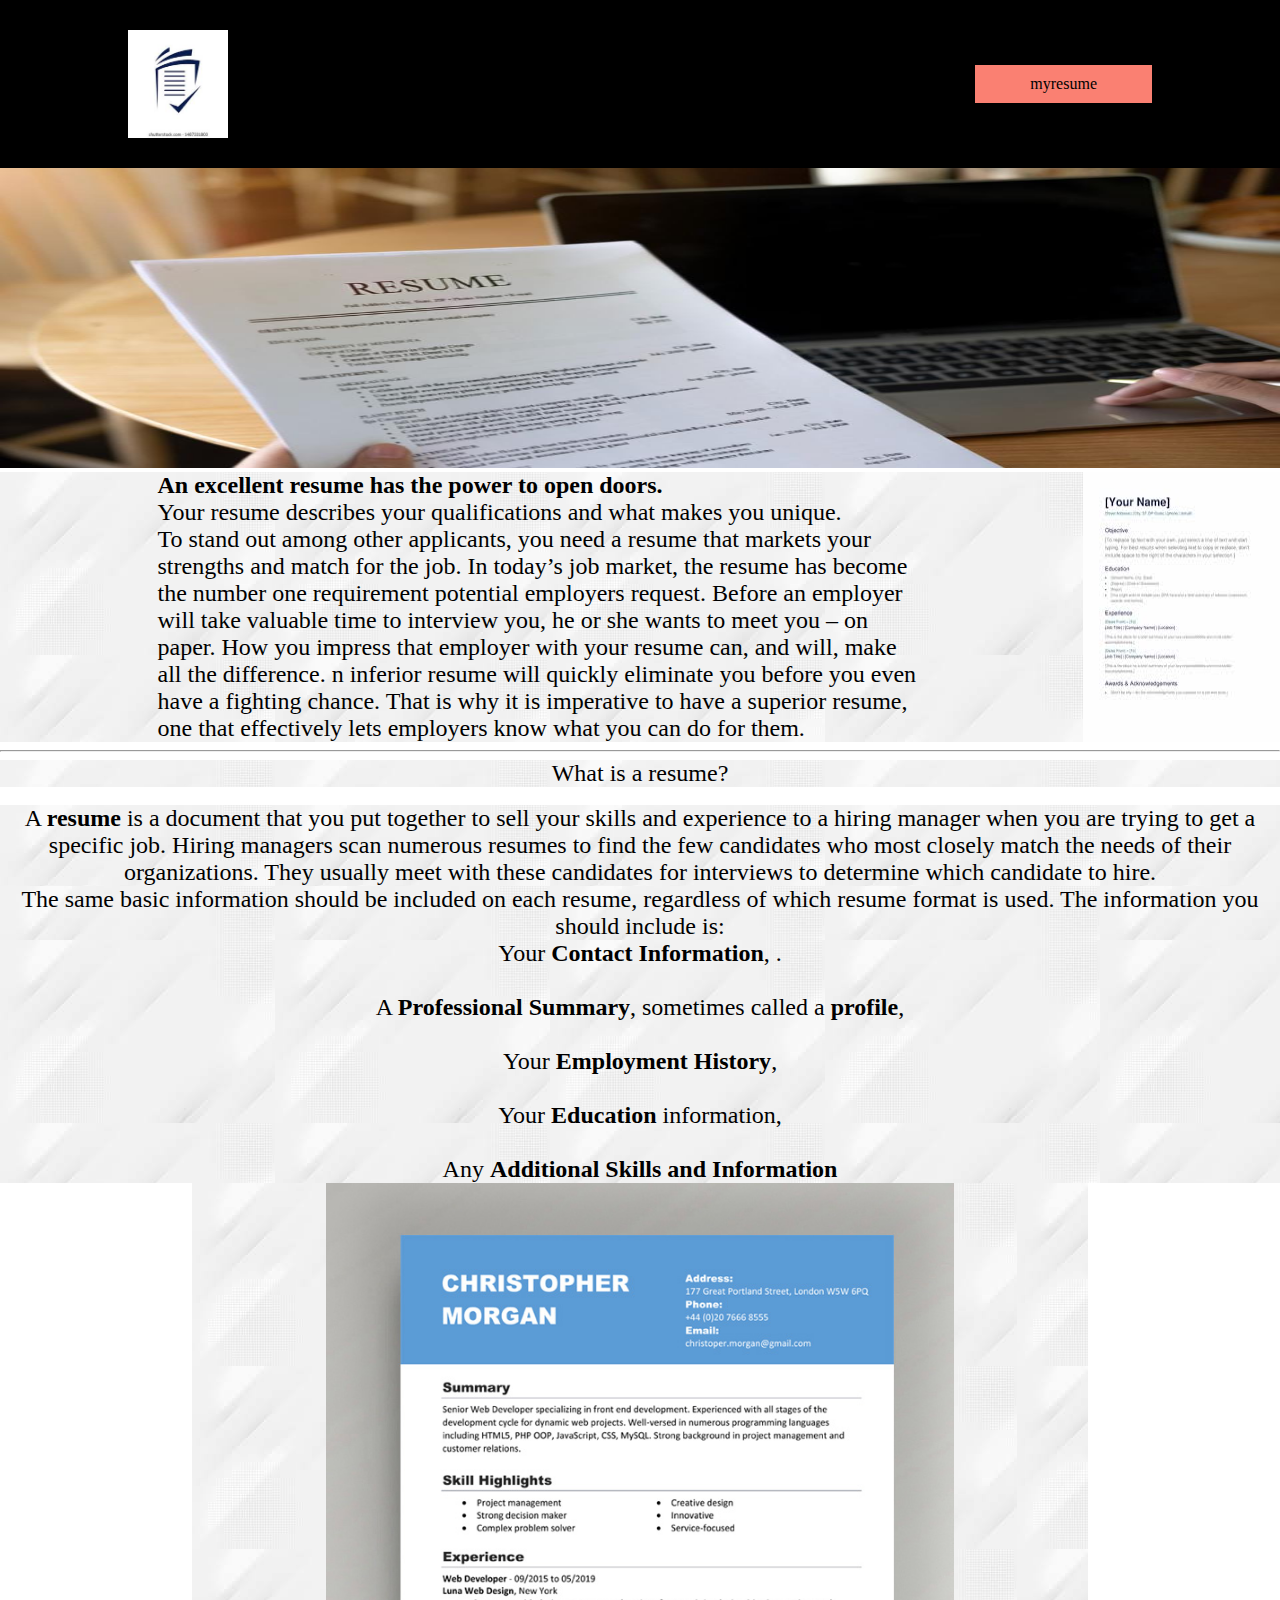
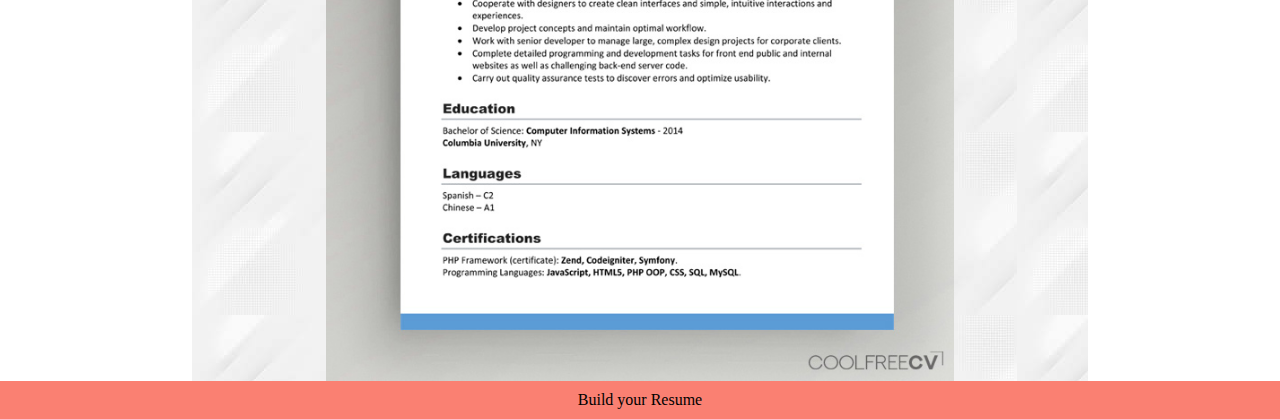
<file: index.html>
<!DOCTYPE html>
<html>
  <head>
   <meta charset='utf-8'>
    <meta http-equiv="X-UA-Compatible" content="IE=edge">
    <meta name="viewport" content="width=device-width, initial-scale=1.0">
	  <link rel='stylesheet' type='text/css' href='style.css'>
  <title>myresume</title>
  </head>
  <body>
    <div class="header">
      <img src="logo.jpg" class="logo">
      <nav>
        <ul class="nav_links">
          
        </ul>
      </nav>
      <a class="acc" href="res.html"><button>myresume</button></a>
    </div>
      <img src="Resume.jpg" class="resume">
   
          <div class="container">
          <br>
          <p class="para" ><strong>  An excellent resume has the power to open doors.</strong><br>
            Your resume describes your qualifications and what makes you unique.<br> To stand out among other applicants, you need a resume that markets your strengths and match for the job.
        
          In today’s job market, the resume has become the number one requirement potential employers request. Before an employer will take valuable time to interview you, he or she wants to meet you – on paper. How you impress that employer with your resume can, and will, make all the difference.
          
    n inferior resume will quickly eliminate you before you even have a fighting chance. That is why it is imperative to have a superior resume, one that effectively lets employers know what you can do for them. </p>
          <img src="dowd (1).jpg" class="temp">
          </div>
          <hr>
         <div class="banner">
            <p class="par">What is a resume?</p>
            <br>
            <p class="par">A <strong>resume</strong> is a document that you put together to sell your skills and experience to a hiring manager when you are trying to get a specific job. Hiring managers scan numerous resumes to find the few candidates who most closely match the needs of their organizations. They usually meet with these candidates for interviews to determine which candidate to hire.</p>
           <p class="par">The same basic information should be included on each resume, regardless of which resume format is used. The information you should include is:</p>
         </div>
           <div class="list">
            <p> Your <strong>Contact Information</strong>, .</p>
            <br>
             <p>A <strong>Professional Summary</strong>, sometimes called a <strong>profile</strong>, </p>
            <br>
            <p>Your <strong>Employment History</strong>,</p>
            <br>
            <p>Your <strong>Education</strong> information, </p>
            <br>
           <p> Any <strong>Additional Skills and Information</strong> </p>
         </div>
        <div class =images>
          <img src="cv-template-06.jpg" class="images">
        </div>
        <div class="butt1">  
         <a class="bur" href="res.html"><button>Build your Resume</button></a>
        </div>
          
          
  </body>
</html>
</file>
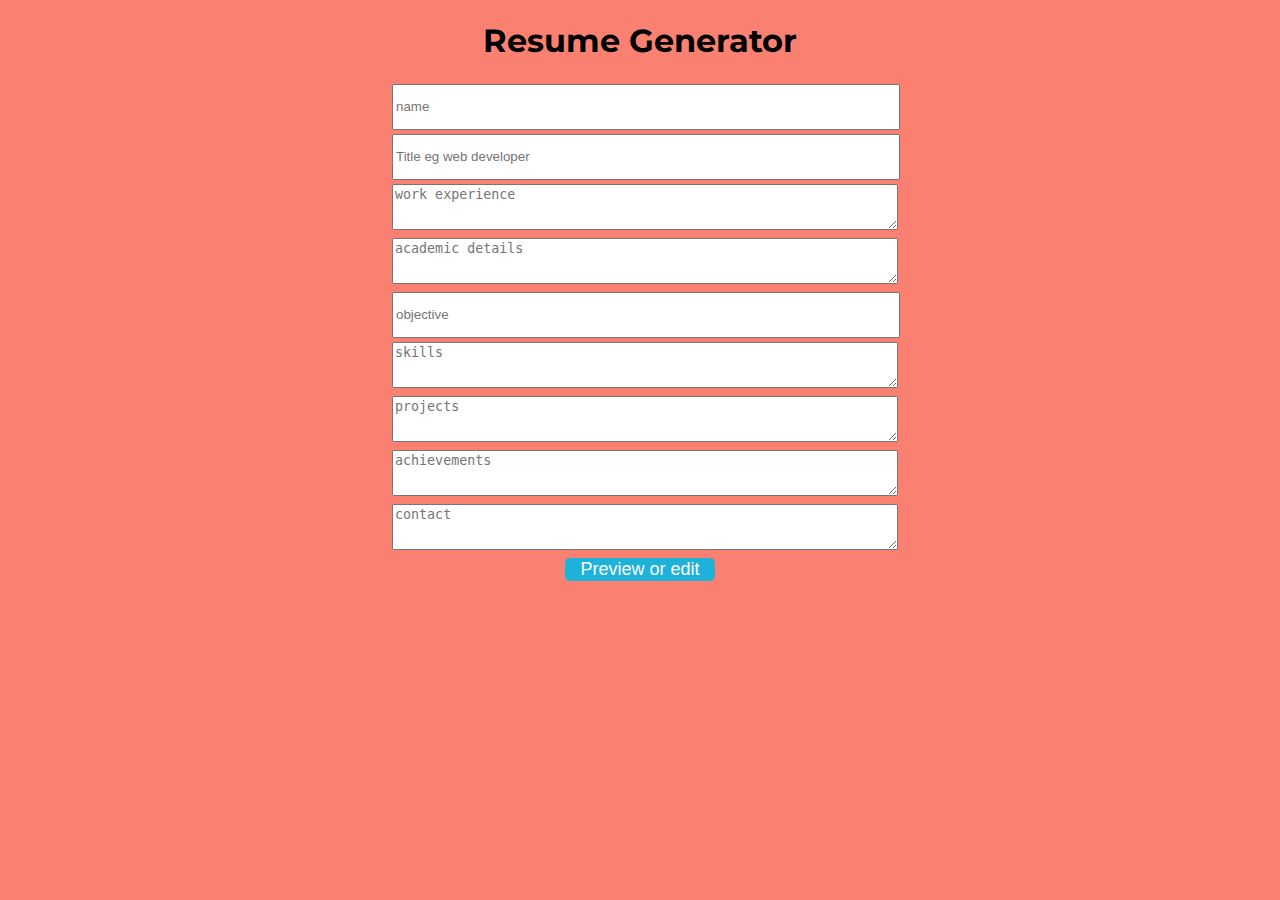
<file: res.html>
<!DOCTYPE html>
<html lang="en">
<head>
    <meta charset="UTF-8">
    <meta http-equiv="X-UA-Compatible" content="IE=edge">
    <meta name="viewport" content="width=device-width, initial-scale=1.0">
    <link rel="stylesheet" href="res.css">
    <link href="https://fonts.googleapis.com/css2?family=Montserrat&display=swap" rel="stylesheet">
    <title>Document</title>
</head>
<body>

    <form class="input-fields">
          <h1 style="text-align: center;">Resume Generator</h1>
          <input type="text" name="name" placeholder="name" />
          <input type="text" name="title" placeholder="Title eg web developer" />
          <textarea name="workexp" placeholder="work experience"></textarea>
          <textarea name="academics" placeholder="academic details"></textarea>
          <input name="objective" placeholder="objective" />
          <textarea name="skills" placeholder="skills" ></textarea>
          <textarea name="projects" placeholder="projects" ></textarea>
          <textarea name="achievements" placeholder="achievements" ></textarea>
          <textarea name="contact" placeholder="contact" ></textarea>
    </form>
     <!-- resume preview -->
    <div class="output">
   
    </div>  
    <!-- button for toggle   -->
   <div class="btn">
        <button onclick="toggle()">Preview or edit</button>
   </div>
   <script src="https://cdn.ckeditor.com/ckeditor5/27.1.0/classic/ckeditor.js"></script>
    <script src="./app.js"></script>
</body>
</html>
</file>
<file: style.css>
*{
	box-sizing: border-box;
	margin: 0;
	padding: 0;
}
.nav_links{
          list-style:none ;
          margin-left:20px ;
          color:greenyellow ;
          background-color:black ;
     }
.nav_links li{
          display:inline-block;
          padding: 0px 20px;
     }
.nav_links li a{
          transition:all 0.3s ease 0s ;
      }
.nav_links li a:hover {
          color:rgb(8, 8, 8);
        }
	
li, a, button {
	font-family:Georgia, 'Times New Roman', Times, serif;
	text-align: left;
	font-weight: 500px;
	font-size: 16px;
	color: black;
	background-color:salmon ;
	text-decoration: none;

}
.header {
	display: flex;
	justify-content: space-between;
	align-items: center;
	padding: 30px 10%;
	background-color: black

}
.logo{
	width: 100px;
	cursor: pointer;
	background-color: black;

}
.nav_links{
	list-style:none ;
	margin-left:20px ;
	color:greenyellow ;
	background-color:black ;
  }
  .nav_links li{
	display:inline-block;
	padding: 0px 20px;
  }
  .nav_links li a{
	transition:all 0.3s ease 0s ;
  }
  .nav_links li a:hover {
	color:rgb(8, 8, 8);
  }
button{
    padding: 10px 55px;
	text-align: center;
	background-color:salmon ;
	border:rgb(28, 220, 25) ; 
	border-radius:0%;
	cursor:pointer;
	transition:all 0.3s ease 0s ;
}
button:hover {
	background-color:darksalmon;
	font-size: large;
}
.container {
	position: relative;
	        text-align: justify;
			justify-content: space-between;
            width: 100%;
			height: 60%;
            margin: 0 auto;
			top:10% ;
			background-image:url('imag.jpg');
			display:flex;
        }
.para{
	color:black;
	text-align: left;
	top: 10%;
	width:60%;
	position:relative;
	font-family: Georgia, 'Times New Roman', Times, serif;
	font-size: x-large;
}
.butt1 {
	text-align: center;
	width: auto;
	background-color:salmon ; 
	cursor:pointer;
	transition:all 0.3s ease 0s ;
}
.butt1:hover {
	background-color:darksalmon;
	font-size: large;
}
hr {
	display: block;
	margin-top: 0.5em;
	margin-bottom: 0.5em;
	margin-left: auto;
	margin-right: auto;
	border-style: inset;
	border-width: 1px;
  }
  .tmp{
	align-self: right;
	position:absolute;
  }
 .resume{
	width:100%;
	height:300px;
  }
  .par {
	color:black;
	text-align:center;
	font-family: Georgia, 'Times New Roman', Times, serif;
	font-size: x-large;
	background-image:url('imag.jpg');
  }
  .list {
	color:black;
	text-align:center;
	font-family: Georgia, 'Times New Roman', Times, serif;
	font-size:x-large ;
	background-image:url('imag.jpg');
  }
  .images{
	display: block;
	margin-left: auto;
	margin-right: auto;
	width: 70%;
	background-image:url('imag.jpg');

  }
</file>
<file: res.css>
body{
    margin: 0;
    font-family: 'Montserrat', sans-serif;
    background-color: salmon;
}

.input-fields{
    margin: 2px auto;
    max-width: 500px;
    
}

.input-fields input,textarea{
    width: 100%;
    height: 40px;
    margin: 2px;
}

input:focus,textarea:focus {
    outline: none;
    border:2px solid rgb(68, 218, 255);

}

.hero{
    background-color: rgb(85, 85, 85);
    text-align: center;
    padding: 10px;
    color:white
}

.main{
    display: flex;
    justify-content: space-around;
    padding: 10px;
    background-color: rgb(68, 218, 255);
}

.main h2{
    border-bottom: 2px solid rgb(7, 7, 7);
    width: max-content;
    color:white
}
.btn{
    text-align: center;
    margin: 2px;
}
button{
    width: 150px;
    background-color: rgb(30, 178, 219);
    color: white;
    font-size: 18px;
    border: none;
    border-radius: 5px;
}
</file>
